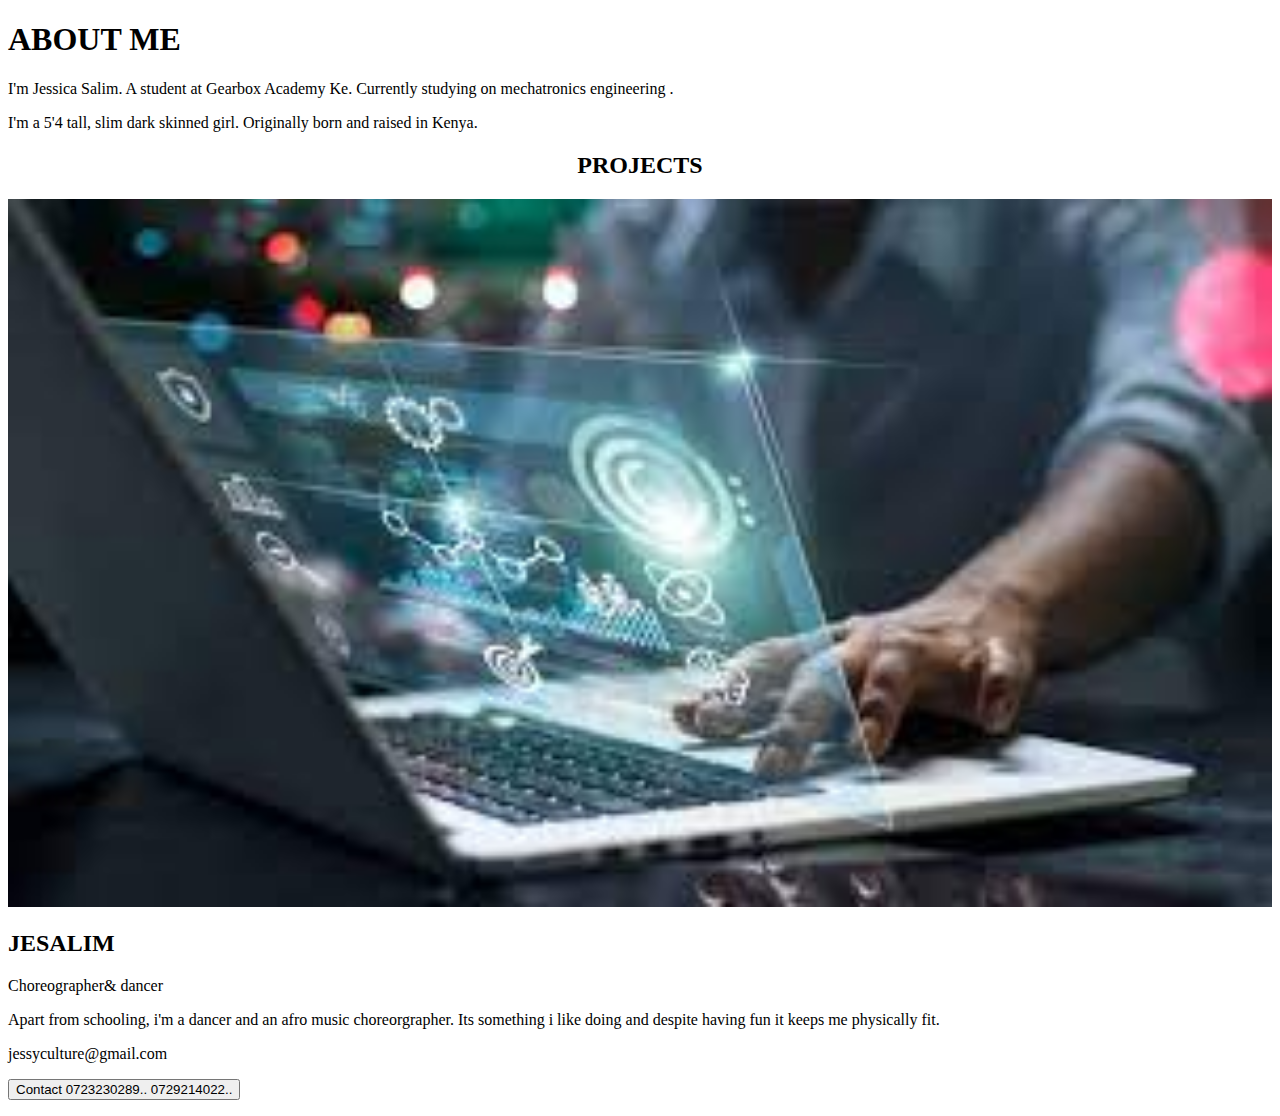
<file: images.html>
<!DOCTYPE html>
<html>
<head>



<div class="about-section">
    <h1>ABOUT ME</h1>
    <p>I'm Jessica Salim. A student at Gearbox Academy Ke. Currently studying on mechatronics engineering . </p>
    <p>I'm a 5'4 tall, slim dark skinned girl. Originally born and raised in Kenya.</p>
  </div>
  
  <h2 style="text-align:center">PROJECTS</h2>
  <div class="row">
    <div class="column">
      <div class="card">
        <img src="download.jpg" alt="Jessy" style="width:100%">
        <div class="container">
          <h2>JESALIM</h2>
          <p class="title">Choreographer& dancer</p>
          <p>Apart from schooling, i'm a dancer and an afro music choreorgrapher. Its something i like doing and despite having fun it keeps me physically fit.</p>
          <p>jessyculture@gmail.com</p>
          <p><button class="button">Contact 0723230289..
              0729214022..
          </button></p>
        </div>
      </div>
    </div>
  </div>
</style>
  </head>
  </body>
  </html>
</file>
